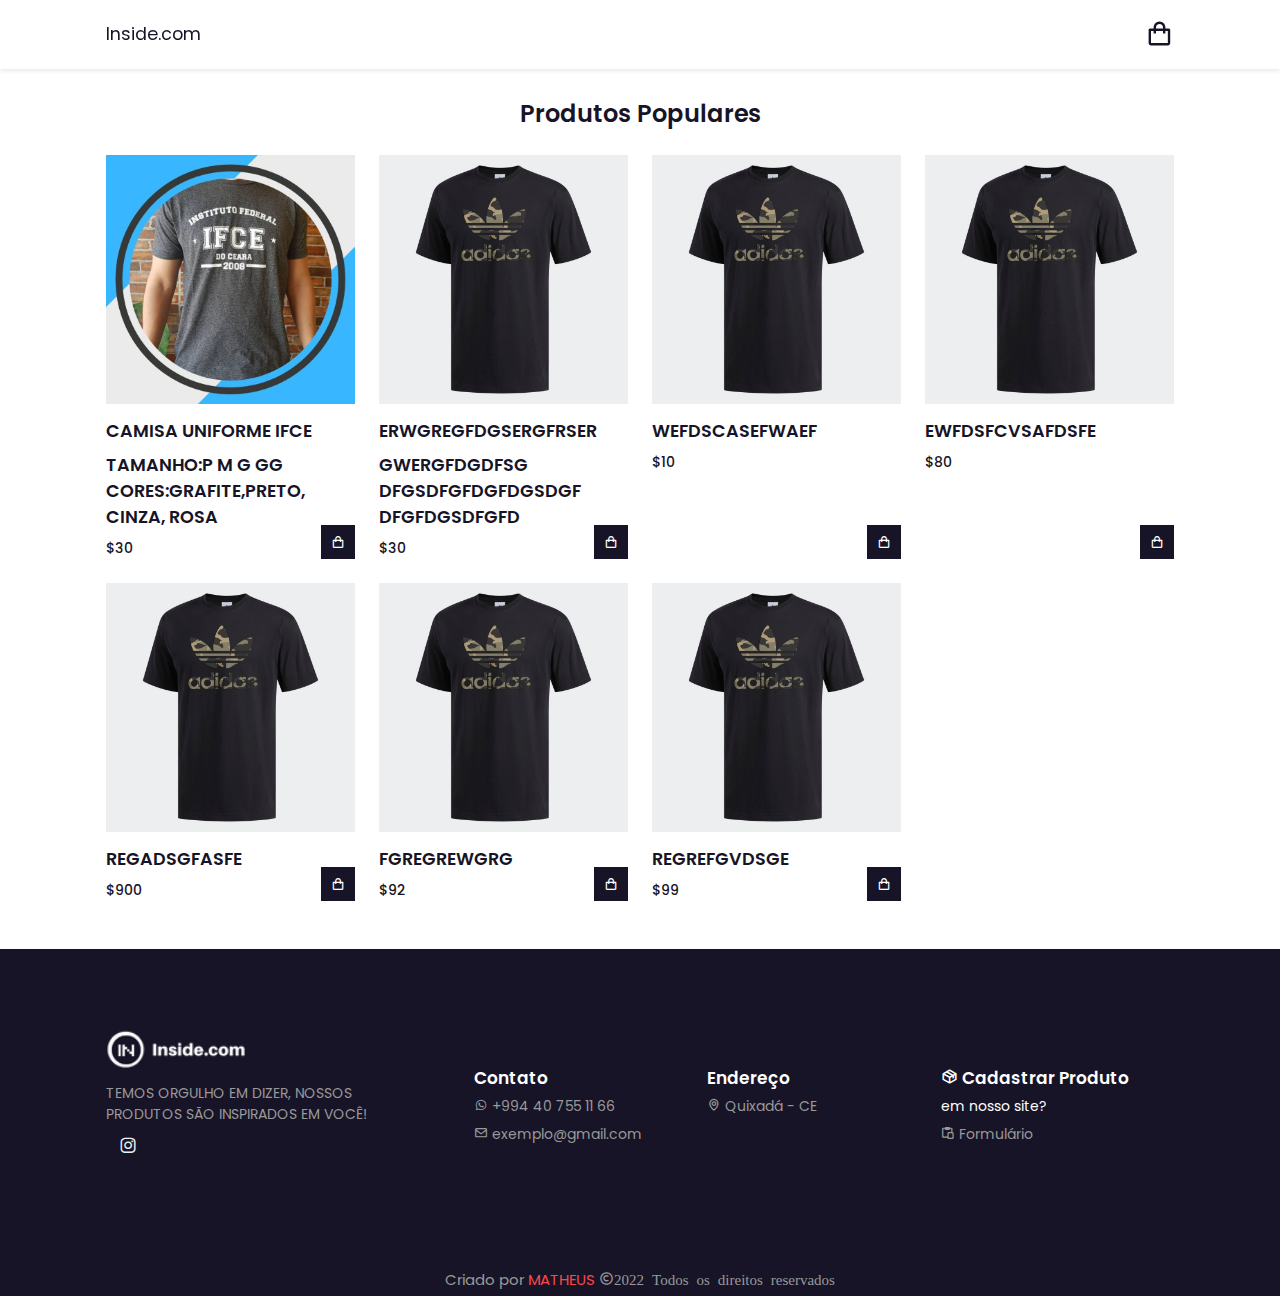
<file: index.html>
<!DOCTYPE html>
<html lang="pt-BR">
<head>
    <meta charset="UTF-8">
    <meta http-equiv="X-UA-Compatible" content="IE=edge">
    <meta name="viewport" content="width=device-width, initial-scale=1.0">
    <title>Inside</title>

    <link rel="stylesheet" href="css/style.css">

    <link href="https://unpkg.com/boxicons@2.1.2/css/boxicons.min.css" rel="stylesheet">

    <link href="https://cdnjs.cloudflare.com/ajax/libs/font-awesome/4.5.0/css/font-awesome.min.css" rel="stylesheet"> 
</head>
<body>
    <header>
        <!-- Nav -->
        <div class="nav container">
            <a href="#" class="logo">Inside.com</a>
            <!-- Cart-Icon -->
            <i class="bx bx-shopping-bag" id="card-icon"></i>
            <!-- Cart -->
            <div class="cart">
                <h2 class="cart-title">Seu Carrinho</h2>
                <!-- Content -->
                <div class="cart-content"></div>
                <!-- Total -->
                <div class="total">
                    <div class="total-title">Total</div>
                    <div class="total-price">$0</div>
                </div>
                <!-- Botão Comprar -->
                <button type="button" class="btn-buy">Compre Agora</button>
                <!-- Fechar carrinho -->
                <i class='bx bx-x' id="close-cart"></i>
            </div>
        </div>
    </header>
    
    <!-- Shop -->
    <section class="shop container">
        <h2 class="section-title">Produtos Populares</h2>
        <!-- Content -->
        <div class="shop-content">
            <!-- Box 1 -->
            <div class="product-box">
                <a class="btn-seg" href="view.html">
                <img src="img/product2.jpg" alt="" class="product-img"></a>
                <h2 class="product-title">CAMISA UNIFORME IFCE</h2>
                <h2 class="product-subtitulo">tamanho:P M G GG<br />Cores:grafite,preto,<br />cinza, rosa</h2>
                <span class="price">$30</span>
                <i class="bx bx-shopping-bag add-cart"></i>
            </div>
            <!-- Box 2 -->
            <div class="product-box">
                <a class="btn-seg" href="view.html">
                <img src="img/product.jpg" alt="" class="product-img"></a>
                <h2 class="product-title">ERWGREGFDGSERGFRSER</h2>
                <h2 class="product-subtitulo">GWERGFDGDFSG<br />DFGSDFGFDGFDGSDGF<br />DFGFDGSDFGFD</h2>
                <span class="price">$30</span>
                <i class="bx bx-shopping-bag add-cart"></i>
            </div>
            <!-- Box 3 -->
            <div class="product-box">
                <img src="img/product.jpg" alt="" class="product-img">
                <h2 class="product-title">wefdscasefwaef</h2>
                <span class="price">$10</span>
                <i class='bx bx-shopping-bag add-cart'></i>
            </div>
            <!-- Box 4 -->
            <div class="product-box">
                <img src="img/product.jpg" alt="" class="product-img">
                <h2 class="product-title">ewfdsfcvsafdsfe</h2>
                <span class="price">$80</span>
                <i class='bx bx-shopping-bag add-cart'></i>
            </div>
            <!-- Box 5 -->
            <div class="product-box">
                <img src="img/product.jpg" alt="" class="product-img">
                <h2 class="product-title">regadsgfasfe</h2>
                <span class="price">$900</span>
                <i class='bx bx-shopping-bag add-cart'></i>
            </div>
            <!-- Box 6 -->
            <div class="product-box">
                <img src="img/product.jpg" alt="" class="product-img">
                <h2 class="product-title">fgregrewgrg</h2>
                <span class="price">$92</span>
                <i class='bx bx-shopping-bag add-cart'></i>
            </div>
            <!-- Box 7 -->
            <div class="product-box">
                <img src="img/product.jpg" alt="" class="product-img">
                <h2 class="product-title">regrefgvdsge</h2>
                <span class="price">$99</span>
                <i class='bx bx-shopping-bag add-cart'></i>
            </div>
        </div>
    </section>
    <!-- Link to JS -->
    <script src="js/main.js"></script>
    <div>
        <body>
            
            <footer class="footer">
            <div class="nav container">
                <div class="footer-left">
                    
                    <img src="img/logo.png" alt="">
                    <p>TEMOS ORGULHO EM DIZER, NOSSOS PRODUTOS SÃO INSPIRADOS EM VOCÊ!</p>
                    <div class="socials">
                        <a href="#"><i class="bx bxl-instagram"></i></a>
                        <!-- <a href="#"><i class="bx bxl-instagram"></i></a> -->
                        <!-- <a href="#"><i class="bx bxl-instagram"></i></a> -->
                        <!-- <a href="#"><i class="bx bxl-instagram"></i></a> -->
                        <!-- <a href="#"><i class="bx bxl-instagram"></i></a> -->
                    </div>
                </div>
                <ul class="footer-right">
                    <li>
                        <h2>Contato</h2>
                        <ul class="box">
                            <a href="https://bit.ly/38e9jcN"><i class='bx bxl-whatsapp'></i> +994 40 755 11 66</a><br>
                            <a href="#"><i class="bx bx-envelope"></i> exemplo@gmail.com</a><br>
                        </ul>
                    </li>
                    <li>
                        <h2>Endereço</h2>
                        <ul class="box">
                            <a href="https://bit.ly/3MHkx8L"><i class='bx bx-map'></i> Quixadá - CE</a><br>
                        </ul>
                    </li>
                    <li>
                        <h2><i class='bx bx-package'></i> Cadastrar Produto</h2>
                        <ul class="box">
                            <p>em nosso site?</p>
                            <a href="https://bit.ly/3MHkx8L"><i class="bx bx-paste"></i> Formulário</a><br>
                        </ul>
                    </li>
                </ul>
            </footer>
        </body>
    </div>
    <div class="direct">
        <div class="center">
            <span class="credit">Criado por <a href="https://www.instagram.com/ma.theusn/">MATHEUS</a></span>
            <span class="bx bx-copyright">2022 Todos os direitos reservados</span>
        </div>
    </div>
    </div>
    </div>
    
</body>
</html>
</file>
<file: css/style.css>
@import url('https://fonts.googleapis.com/css2?family=Poppins:wght@400;500;600;700&display=swap');
*{
    font-family: 'Poppins', sans-serif;
    margin: 0;
    padding: 0;
    scroll-padding-top: 2rem;
    scroll-behavior: smooth;
    box-sizing: border-box;
    list-style: none;
    text-decoration: none;
}
:root{
    --main-color: #fd4646;
    --text-color: #171427;
    --bg-color: #fff;
}
img{
    width: 100%;
}
body{
    color: var(--text-color);
}
.container{
    max-width: 1068px;
    margin: auto;
    width: 100%;
}
.rodape{
    box-sizing: border-box;
    bottom: 0px;
    width: 100%;
    color: #fff;
    max-width: 1068px;
    margin: auto;
    width: 100%;
}
section{
    padding: 4rem 0 3rem;
}
header{
    position: fixed;
    top: 0;
    left: 0;
    width: 100%;
    background: var(--bg-color);
    box-shadow: 0 2px 4px hsl(0 4% 15% / 10%);
    z-index: 100;
}
.nav{
    display: flex;
    align-items: center;
    justify-content: space-between;
    padding: 20px 0;
}
.main{
    display: flex;
    align-items: center;
    justify-content: space-between;
    padding: 20px 0;
}
.logo{
    font-size: 1.1rem;
    color: var(--text-color);
    font-weight: 400;
}
#card-icon{
    font-size: 1.8rem;
    cursor: pointer;
}
#card-what{
    font-size: 1.8rem;
    color: var(--text-color);
    cursor: pointer;
}
/* Shop Content */
.cart{
    position: fixed;
    top: 0;
    right: -1000%;
    width: 360px;
    min-height: 100vh;
    padding: 20px;
    background: var(--bg-color);
    box-shadow: -2px 0 4px hsl(0 4% 15% / 10%);
    transition: 0.3s;
}
.cart.active{
    right: 0;
}
.cart-title{
    text-align: center;
    font-size: 1.5rem;
    font-weight: 600;
    margin-top: 2rem;
}
.cart-box{
    display: grid;
    grid-template-columns: 32% 50% 18%;
    align-items: center;
    gap: 1rem;
    margin-top: 1rem;
}
.cart-img{
    width: 100px;
    height: 100px;
    object-fit: contain;
    padding: 10px;
}
.detail-box{
    display: grid;
    row-gap: 0.5rem;
}
.cart-product-title{
    font-size: 1rem;
    text-transform: uppercase;
}
.cart-price{
    font-weight: 500;
}
.cart-quantity{
    border: 1px solid var(--text-color);
    outline-color:var(--main-color);
    width: 2.4rem;
    text-align: center;
    font-size: 1rem;
}
.cart-remove{
    font-size: 24px;
    color: var(--text-color);
    cursor: pointer;
}
.total{
    display: flex;
    justify-content: flex-end;
    margin-top: 1.5rem;
    border-top: 1px solid var(--text-color);
}
.total-title{
    font-size: 1rem;
    font-weight: 600;
}
.total-price{
    margin-left: 0.5rem;
}
.btn-buy{
    display: flex;
    margin: 1.5rem auto 0 auto;
    padding: 12px 20px;
    border: none;
    background: var(--main-color);
    color: var(--bg-color);
    font-size: 1rem;
    font-weight: 500;
    cursor: pointer;
}
.btn-buy:hover{
    background: var(--text-color);
}
.btn-seg{
    position: relative;
    cursor: pointer;
}
#close-cart{
    position: absolute;
    top: 1rem;
    right: 0.8rem;
    font-size: 2rem;
    color: var(--text-color);
    cursor: pointer;
}
.section-title{
    font-size: 1.5rem;
    font-weight: 600;
    text-align: center;
    margin-bottom: 1.5rem;
}
.shop{
    margin-top: 2rem;
}
/* Shop Content */
.shop-content {
    display: grid;
    grid-template-columns: repeat(auto-fit, minmax(220px, auto));
    gap: 1.5rem;
}
.product-box{
    position: relative;
}
.product-box:hover{
    padding: 10px;
    border: 1px solid var(--text-color);
    transition: 0.4s;
}
.product-img{
    width: 100%;
    height: auto;
    margin-bottom: 0.5rem;
    cursor: pointer;
}
.logo-img{
    width: 7%;
    height: auto;
    margin-bottom: 0;
}
.product-title{
    font-size: 1.1rem;
    font-weight: 0;
    text-transform: uppercase;
    margin-bottom: 0.5rem;
}
.product-subtitulo{
    font-size: 1.1rem;
    font-weight: 600;
    text-transform: uppercase;
    margin-bottom: 0.5rem;
}
.price{
    font-weight: 500;
}
.add-cart{
    position: absolute;
    bottom: 0;
    right: 0;
    background: var(--text-color);
    color: var(--bg-color);
    padding: 10px;
    cursor: pointer;
}
.add-cart:hover{
    background: hsl(249, 32%, 17%);
}
.whatsapp-suporte{
    color: var(--text-color);
    font-size: 30px;
    cursor: pointer;
}
.fa-whatsapp{
    margin-top: 15%;
}
.suport{
    cursor: pointer;
}


/* Rodape */
*,*:before,*:after{
    box-sizing: border-box;
}
body{
    font-family: poppins;
    margin: 0;
    display: grid;
    font-size: 14px;
}
footer{
    display: -webkit-flex;
    display: -moz-flex;
    display: -ms-flex;
    display: -o-flex;
    display: flex;
    flex-flow: row wrap;
    padding: 50px;
    color: #fff;
    background-color: #171427;
}
.footer > *{
    flex: 1 100%;
}
.footer-left{
    margin-right: 1.25em;
    margin-bottom: 2em;
}
.footer-left img{
    width: 40%;
}
h2{
    font-weight: 600;
    font-size: 17px;
}
footer ul{
    list-style: none;
    padding-left: 0%;
}
.footer li{
    line-height: 2em;
}
.footer a{
    text-decoration: none;
}
.footer-right{
    display: -webkit-flex;
    display: -moz-flex;
    display: -ms-flex;
    display: -o-flex;
    display: flex;
    flex-flow: row wrap;
}
.footer-right > *{
    flex: 1 50%;
    margin-right: 1.25em;
}
.box a{
    color: #999;
}
.footer-bottom{
    text-align: center;
    color: #999;
    padding-top: 50px;
}
.footer-left p{
    padding-right: 20%;
    color: #999;
}
.socials a{
    background: #171427;
    width: 40px;
    height: 40px;
    display: inline-block;
    margin-right: 10px;
}
.socials a i{
    color: #e7f2f4;
    padding: 10px 12px;
    font-size: 20px;
}
.direct .center{
    padding: 5px;
    font-size: 15px;
    background: #171427;
    text-align: center;
}
.direct .center span{
    color: #999;
}
.direct .center a{
    color: #fd4646;
    text-decoration: none;
}
.direct .center a:hover{
    text-decoration: underline;
}
/* Responsividade */
@media (max-width: 1080px){
    .nav{
        padding: 15px;
    }
    section{
        padding: 3rem 0 2rem;
    }
    .container{
        margin: 0 auto;
        width: 90%;
    }
    .shop{
        margin-top: 2rem !important;
    }
}
@media screen and (min-width: 600px) {
    .footer-right > *{
        flex: 1;
    }
    .footer-left{
        flex: 1 0px;
    }
    .footer-right{
        flex: 2 0px;
    }
    .direct{
        bottom: 0px;
    }
}
@media (max-width: 600px){
    .footer{
        padding: 15px;
    }
    main{
        font-size: 55px;
    }
}
@media (max-width: 400px){
    .nav{
        padding: 11px;
    }
    .logo{
        font-size: 1rem;
    }
    .cart{
        width: 320px;
    }
}
@media (max-width: 360px){
    .shop{
        margin-top: 1rem !important;
    }
    .cart{
        width: 280px;
    }
    .rodape{
        width: 280px;
    }
}
</file>
